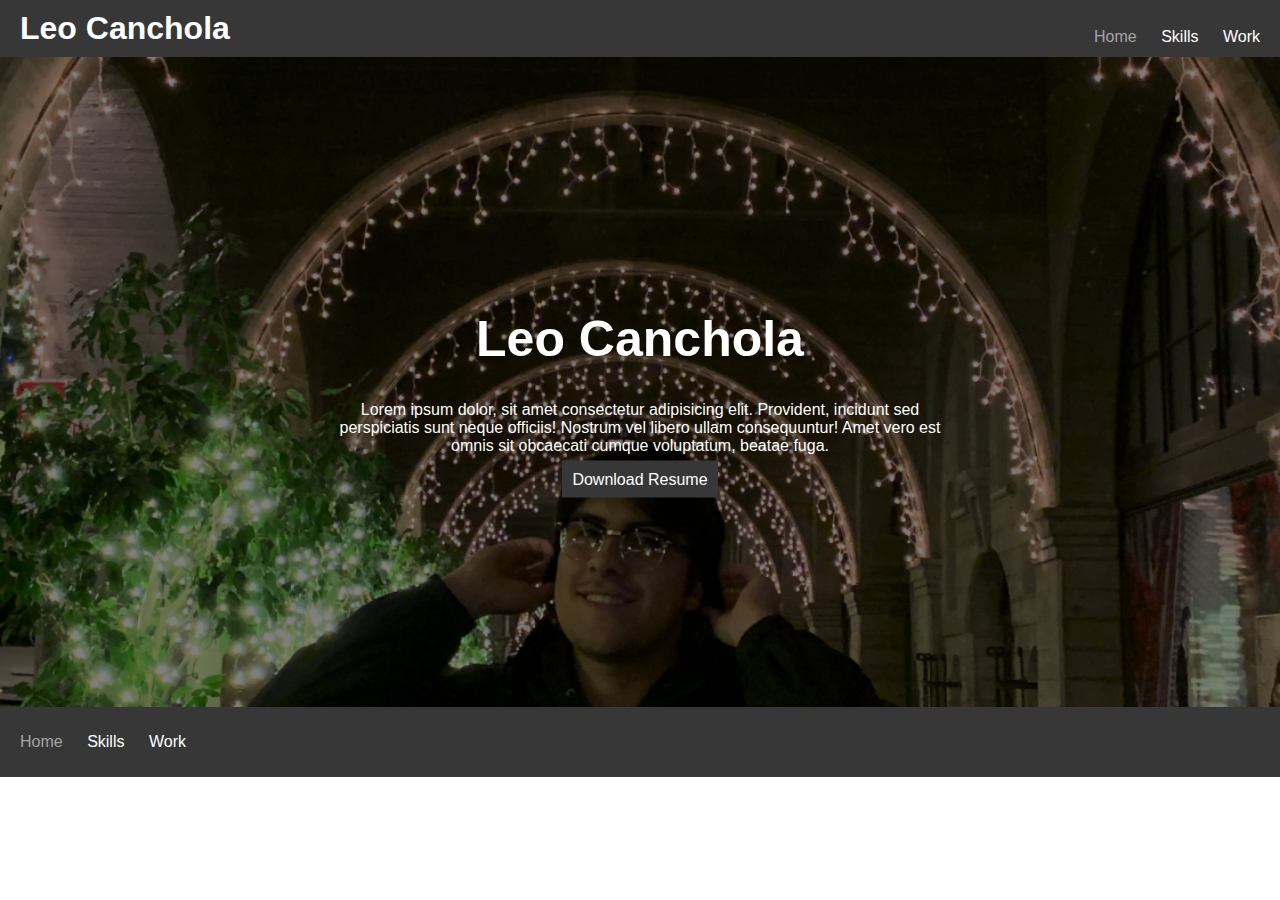
<file: index.html>
<!DOCTYPE html>
<html lang="en">
  <head>
    <meta charset="UTF-8" />
    <meta http-equiv="X-UA-Compatible" content="IE=edge" />
    <meta name="viewport" content="width=device-width, initial-scale=1.0" />
    <title>Leo Canchola</title>
    <link rel="stylesheet" href="./css/style.css">
    <link rel="stylesheet" href="https://cdnjs.cloudflare.com/ajax/libs/font-awesome/4.7.0/css/font-awesome.min.css">
  </head>
  <body>
    <header id="header">
      <div class="inline-block brand">
        <h1>Leo Canchola</h1>
      </div>
      <nav class="inline-block">
        <ul>
          <li>
            <a class="active" href="index.html">Home</a>
          </li>
          <li>
            <a href="skills.html">Skills</a>
          </li>
          <li>
            <a href="work.html">Work</a>
          </li>
        </ul>
      </nav>
    </header>
    <section class="heroImg">
      <div class="content">
        <h1>Leo Canchola</h1>
        <p>Lorem ipsum dolor, sit amet consectetur adipisicing elit. Provident, incidunt sed perspiciatis sunt neque officiis! Nostrum vel libero ullam consequuntur! Amet vero est omnis sit obcaecati cumque voluptatum, beatae fuga.</p>
        <a href="https://docs.google.com/document/d/1LzMn-cG2Mqu0fPF0VCBtM9sPvLY4ID28UPBh-bGl1vs/edit?usp=sharing" class="resume" target="_blank">Download Resume</a>
      </div>
    </section>
    <footer>
      <ul>
        <li>
          <a class="active" href="index.html">Home</a>
        </li>
        <li>
          <a href="skills.html">Skills</a>
        </li>
        <li>
          <a href="work.html">Work</a>
        </li>
      </ul>
    </footer>
    <script src="https://code.jquery.com/jquery-3.6.0.js" integrity="sha256-H+K7U5CnXl1h5ywQfKtSj8PCmoN9aaq30gDh27Xc0jk=" crossorigin="anonymous"></script>
    <script src="js/index.js"></script>
  </body>
</html>
</file>
<file: css/style.css>
body {
  margin: 0;
  font-family: Arial, Helvetica, sans-serif;
}

a {
  color: #ffffff;
  text-decoration: none;
}

#backToTop {
  margin: auto 0;
  color: #373738;
}

header {
  background-color: #373738;
  vertical-align: middle;
  display: flex;
  justify-content: space-between;
}

.inline-block {
  display: inline-block;
  margin-top: auto;
  margin-bottom: auto;
  color: white;
  vertical-align: middle;
}

.brand {
  color: white;
  width: 30%;
  padding: 10px;
}

.brand h1 {
  padding-left: 10px;
  margin: 0;
}

nav {
  padding: 10px;
  float: right;
}

ul {
  width: 100%;
  margin-bottom: auto;
}

ul li {
  display: inline;
  padding: 10px;
  color: white;
}

li a:hover {
  transition: all 0.4s ease;
  color: #111111;
}
.active {
  color: #a4a4a4;
}

.heroImg {
  height: 600px;
  padding: 25px;
  background-image: linear-gradient(rgba(0, 0, 0, 0.5), rgba(0, 0, 0, 0.5)), url('../assets/me.png');
  background-position: center;
  background-repeat: no-repeat;
  background-size: cover;
  position: relative;
  margin: 0;
}

.content {
  text-align: center;
  position: absolute;
  top: 50%;
  left: 50%;
  transform: translate(-50%, -50%);
  color: white;
}

.content h1 {
  font-size: 50px;
}

.resume {
  padding: 10px;
  background-color: #373738;
}

button {
  background-color: #373738;
  border: none;
  color: white;
  padding: 10px;
  text-align: center;
  text-decoration: none;
}

footer {
  background-color: #373738;
  height: 50px;
  padding: 10px;
}

footer ul {
  padding-left: 0;
}

.skills {
  text-align: center;
}

#skills-title {
  padding: 20px;
  font-size: 50px;
}

.flex-container {
  display: flex;
  justify-content: space-evenly;
}

.flex-container div {
  width: 33%;
  padding: 40px;
  display: flex;
  flex-direction: column;
  align-items: center;
}

.flex-container div img {
  max-width: 400px;
}

.work h1, .work h3 {
  text-align: center;
}

.grid-container {
  display: grid;
  grid-template-columns: 1fr 1fr;
  grid-template-rows: 1fr 1fr 1fr;
  grid-template-areas: 
    "image1 info1"
    "image2 info2"
    "image3 info3";
  grid-gap: 10px;
  padding: 25px;
}

.image-1 { grid-area: image1; }
.image-2 { grid-area: image2; }
.image-3 { grid-area: image3; }

.grid-info-1 { grid-area: info1; }
.grid-info-2 { grid-area: info2; }
.grid-info-3 { grid-area: info3; }

.image-1, .image-2, .image-3 {
  margin: 0 auto;
}

.grid-info-1, .grid-info-2, .grid-info-3 {
  color: #111111;
  text-align: center
}

.grid-container img {
  max-width: 400px;
  max-height: 200px;
}

@media only screen and (max-width: 1300px) {
  .flex-container {
    flex-direction: column;
    align-items: center;
  }
}

@media only screen and (max-width: 500px) {
  header {
    justify-content: center;
    flex-direction: column;
    text-align: center;
  }

  .brand {
    width: 100%;
    padding-left: 0;
  }

  .brand h1 {
    font-size: 30px;
    padding: 0;
  }

  nav ul {
    padding-left: 0;
  }
  
  .flex-container div {
    width: 100%;
    padding: 20px 10px; 
  }

  .flex-container div img {
    max-width: 90%;
  }

  .flex-container div p {
    padding: 0 10px;
  }

  .grid-container {
    grid-template-columns: 1fr;
    grid-template-rows: auto;
    grid-template-areas: 
      "image1"
      "info1"
      "image2"
      "info2"
      "image3"
      "info3";
    padding: 10px;
  }

  footer ul {
    text-align: center;
  }
}
</file>
